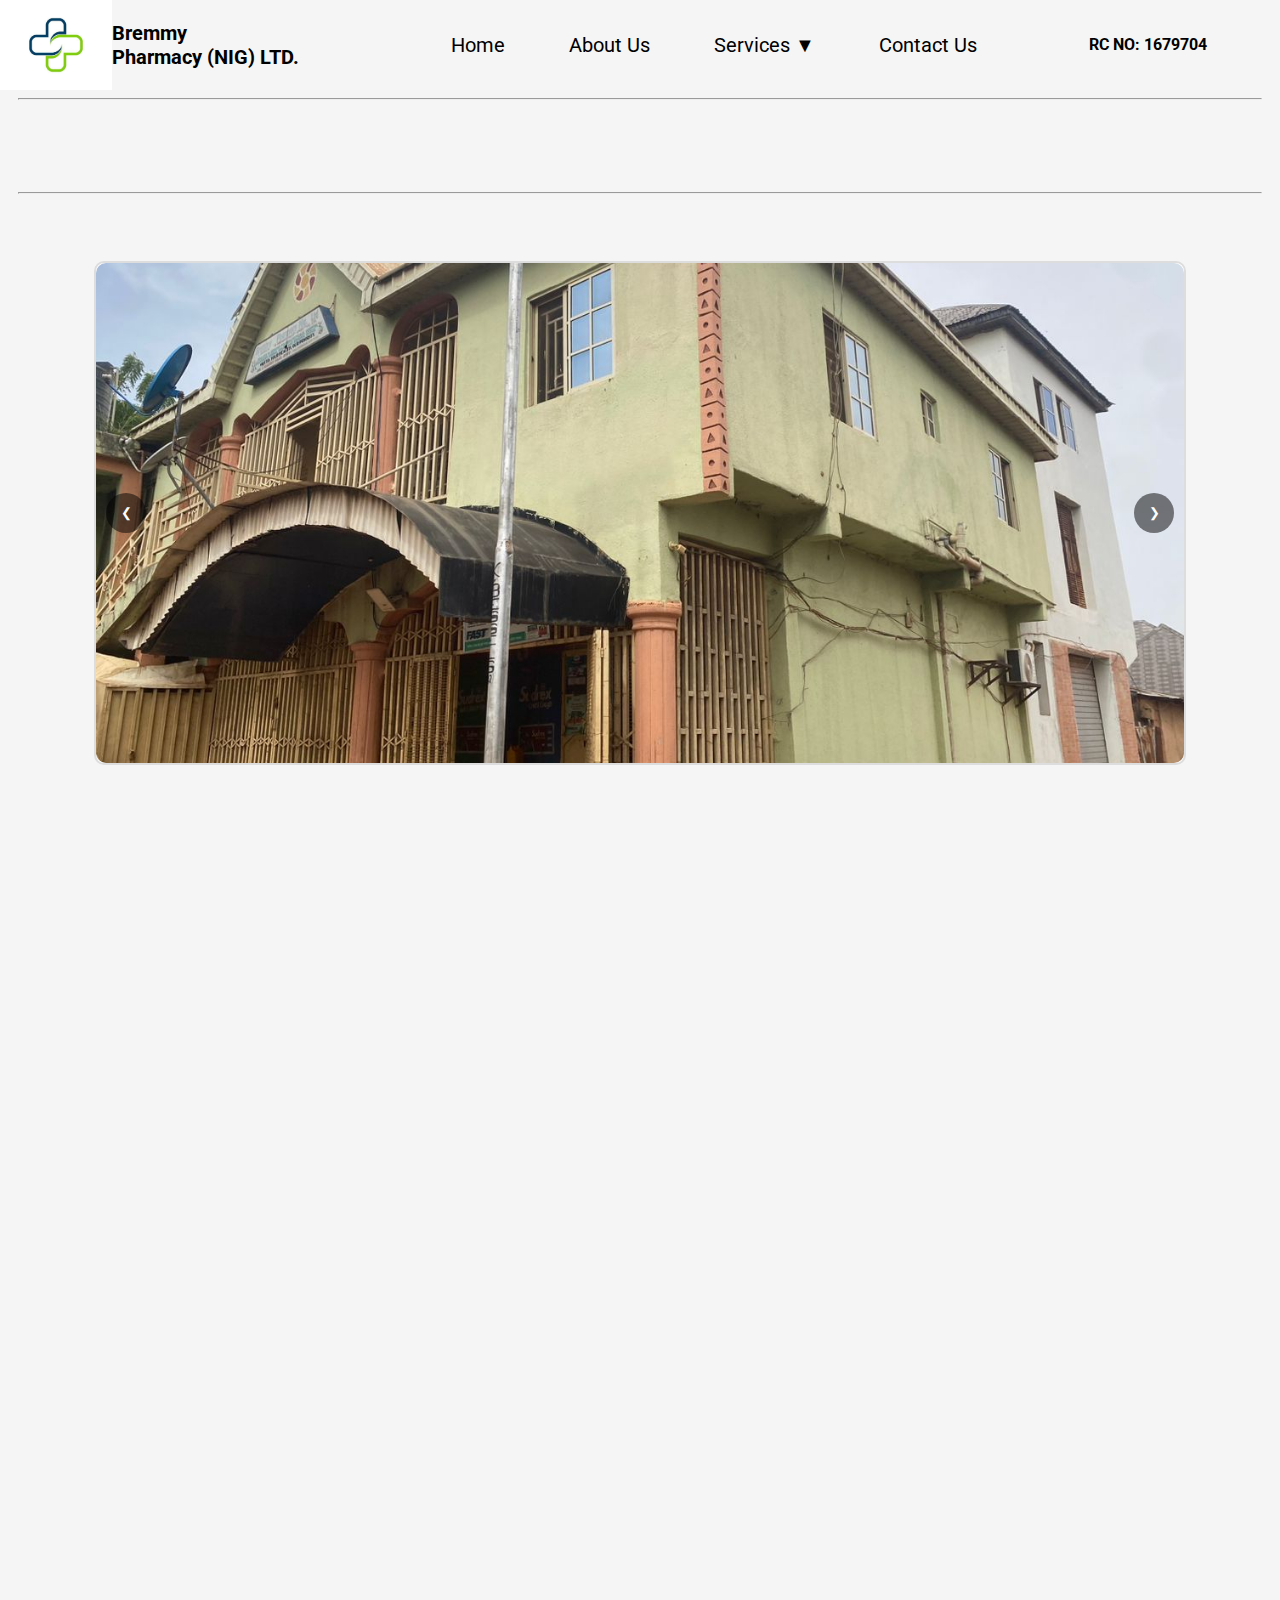
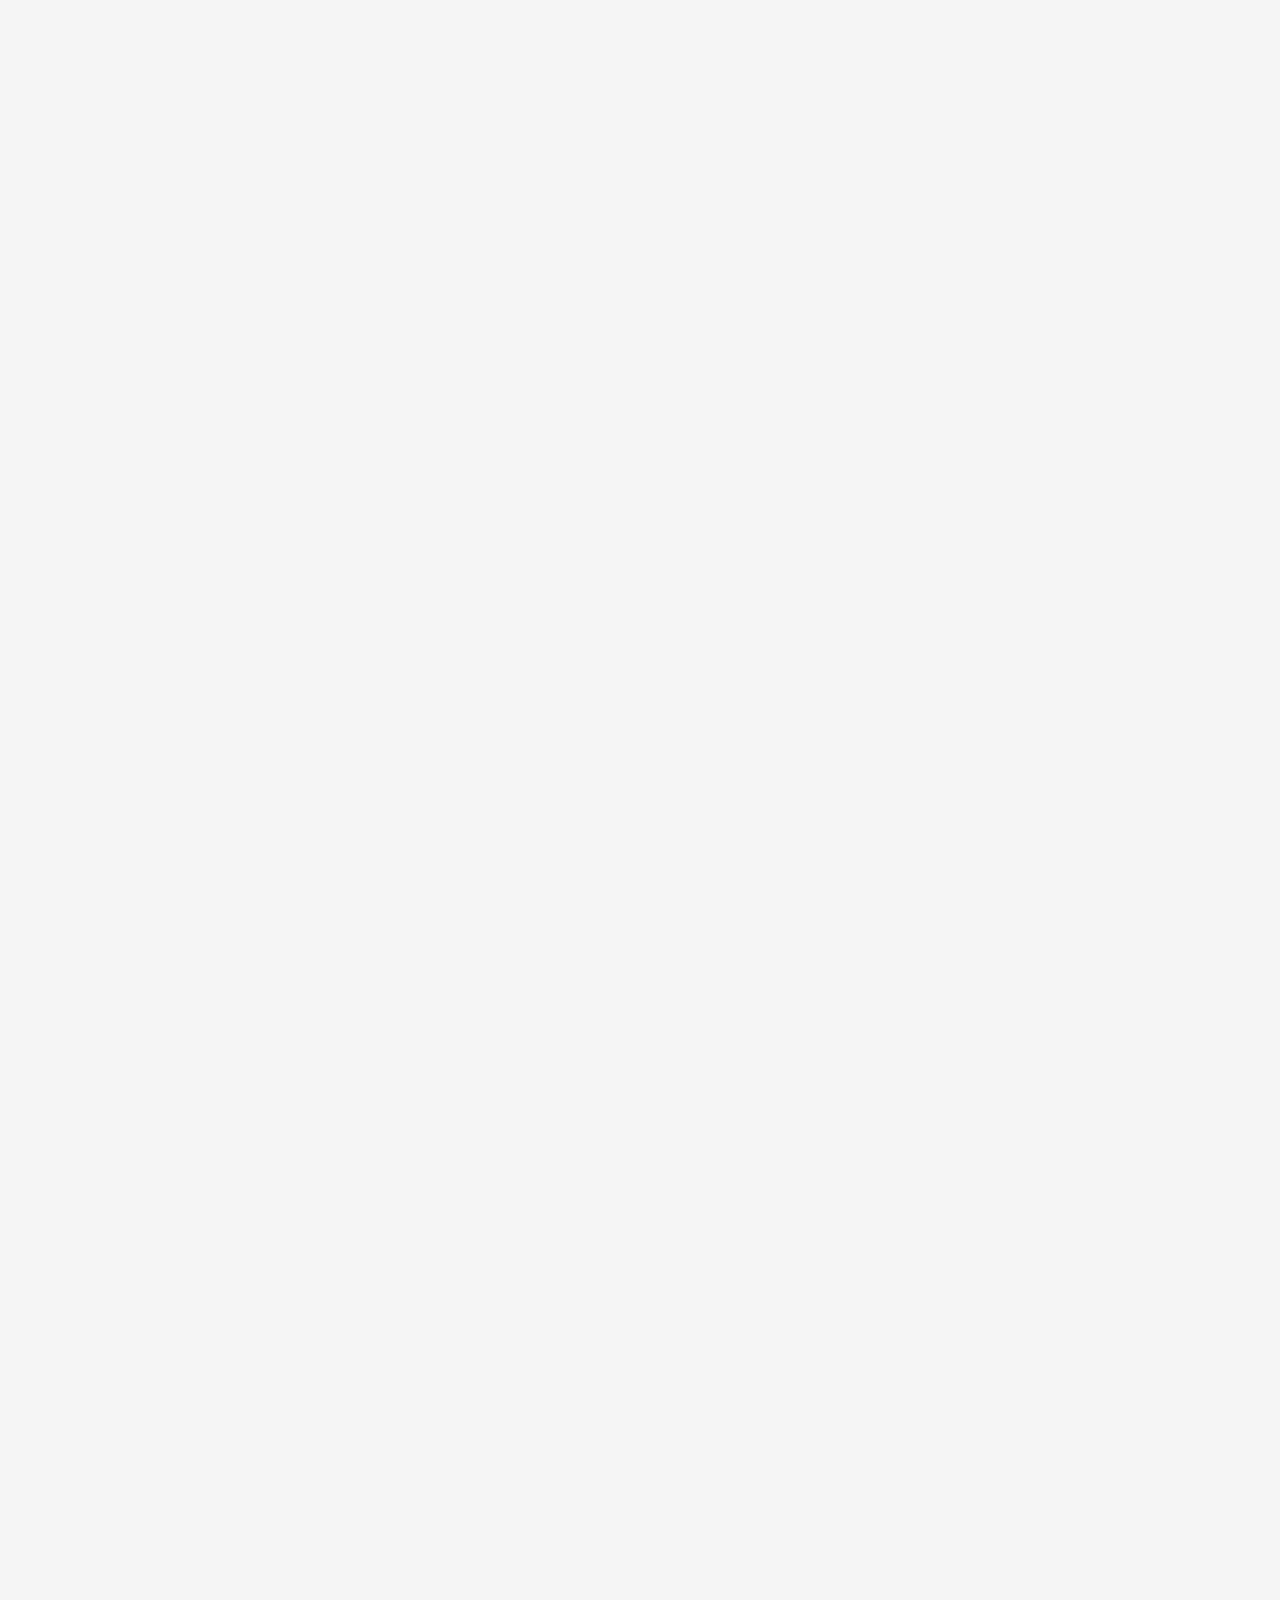
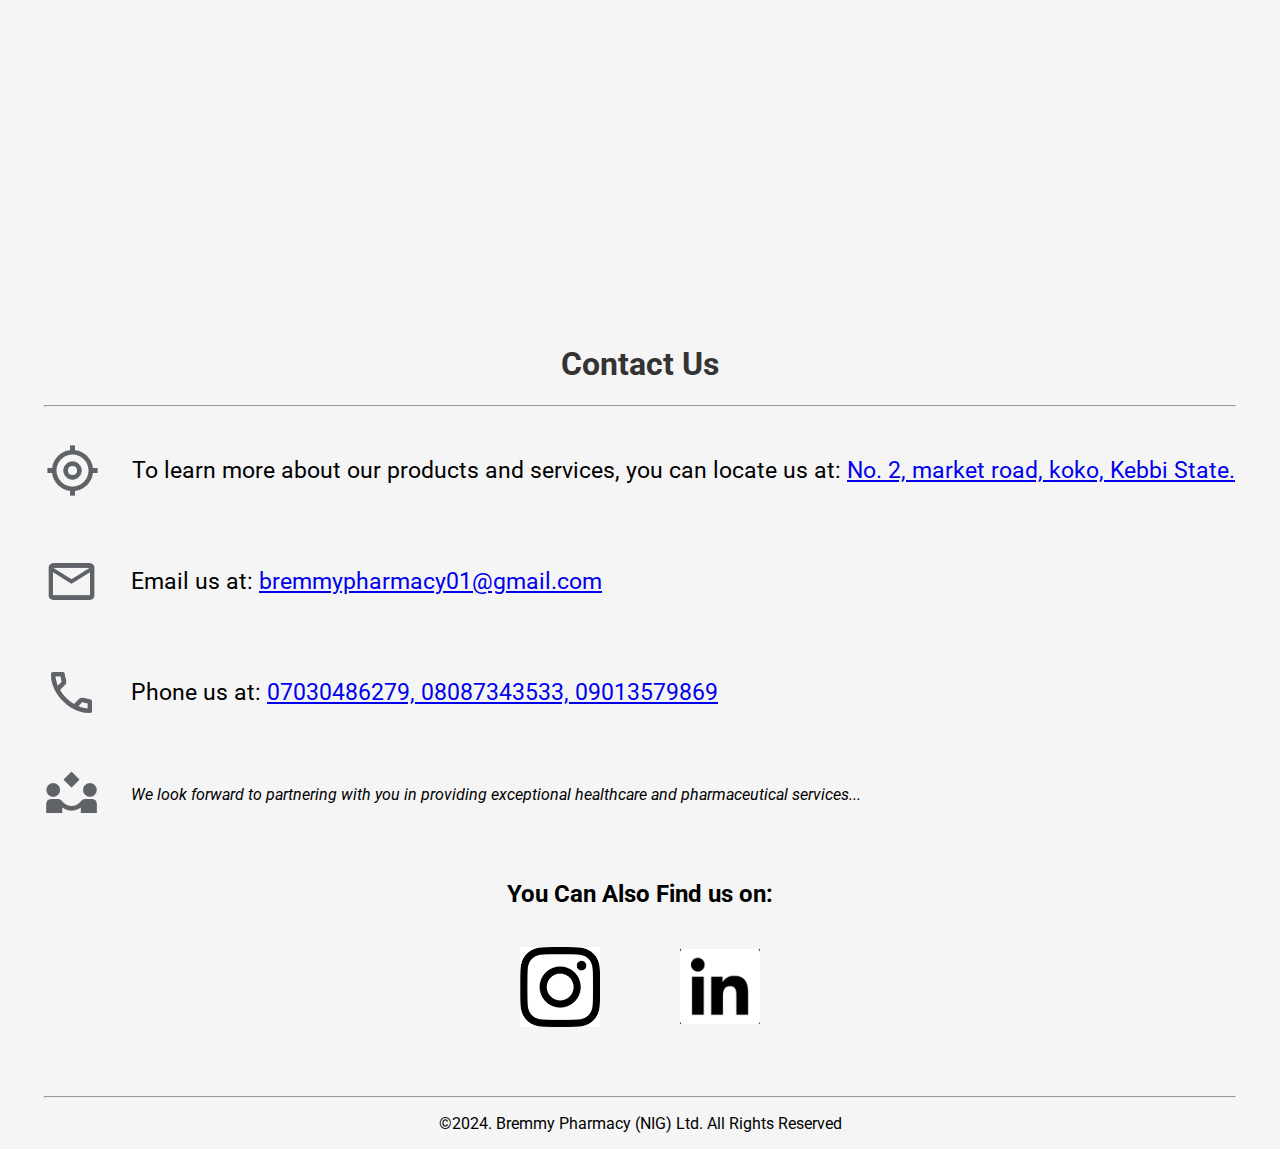
<file: index.html>
<!DOCTYPE html>
<html lang="en">
  <head>
    <meta charset="UTF-8" />
    <meta name="viewport" content="width=device-width, initial-scale=1.0" />
    <meta name="google-site-verification" content="ZgrbOrTigtKLu0rVyDH0lu6obm8LM-42XM0GC50YVhA"/> <!--for silas-->
    <meta name="google-site-verification" content="LzFm-xkSVdI-TWhE4A_7mfgwJChhOdXibQdvs6P57MA" /> <!--for me -->
    <meta name="description" content="Bremmy Pharmacy provides high-quality pharmaceutical services and products. Contact us at bremmypharmacy01@gmail.com">
    <meta name="keywords" content="Bremmy Pharmacy, pharmacy, pharmaceutical services, medicine, healthcare">
    <meta name="author" content="Your Name">
    <title>Bremmy Pharmacy</title>
    <link rel="stylesheet" href="style.css" />

    <!-- favicon link  -->
    <link rel="icon" type="image/png" href="/images/logo.jpg">
  </head>
  <body>

    <!-- full nav section -->
    <div id="nav">

      <!-- logo and company name -->
      <div id="navLogo">
        <img src="images/logo.jpg" alt="company logo" id="logo">
        <span id="logoName">Bremmy <br> Pharmacy (NIG) LTD. </span>
      </div>

      <!-- navigation links -->
      <div id="navLinks">
        <ul id="navLinks-ul">
          <li><a href="#">Home</a></li>
          <li><a href="#about-us">About Us</a></li>

          <div id="services-dropdown">
            <li><span id="drop-down-toggle">Services &#x25BC; </span></li>
            <div id="drop-down">
             <a href="#range-products">&nbsp;&nbsp;Range of products</a> <hr>
             <a href="#innovative-distribution-logistics">&nbsp;&nbsp;Distribution Logistics</a> <hr>
             <a href="#cost-effective-solutions">&nbsp;&nbsp;Cost-Effective Solutions</a><hr>
             <a href="#pharmaceutical-wholesale-retail">&nbsp;&nbsp;Pharmaceutical wholesale &nbsp;&nbsp;& retail</a> <hr>
             <a href="#medical-procurement">&nbsp;&nbsp;Medical Procurement</a>
            </div>
          </div>

          <li><a href="#contact-us">Contact Us</a></li>
        </ul>
      </div>

      <!-- registration number -->
      <div>
        <span id="regNum">RC NO: 1679704</span>
      </div>

      <!-- hamburger  -->
      <img src="images/menu_24dp_FILL0_wght400_GRAD0_opsz24.png" alt="" id="hamburger">

    </div> <hr style="width: 97%;">

    <!-- marquee -->
    <div class="marquee blur-class">
      <p>YOUR HEALTH IS OUR PRIORITY...</p>
    </div> <hr style="width: 97%;"> <br>

    <!--Home section slider-->
    <div class="slider blur-class1">
        <div class="slide"><img src="images/store location.jpg" alt="Image 1"></div>
        <div class="slide"><img src="images/drugs001.jpg" alt="Image 2"></div>
        <!-- you can add more images here  -->
        <button class="prev" onclick="moveSlide(-1)">&#10094;</button>
        <button class="next" onclick="moveSlide(1)">&#10095;</button>
    </div> <br>

    <!-- about us section -->
    <div id="about-us" class="content-section">
      <a href="#" class="header-link-tonav"><h1 class="aboutusHeader textAlign" id="aboutus-fontsize">ABOUT BREMMY PHARMACY</h1></a>
       <div class="accordion">
            <div class="accordion-item">
                <button class="accordion-header" data-tab="our-story">
                    <span class="button-content">Our Story</span> <span class="arrow" >&#x25BC;</span>
                </button>
                <div id="our-story" class="accordion-content">
                    <p>
                      Bremmy Pharmacy (Nig) Ltd, a division of Bremmy Multi Links, is a leading pharmaceutical company dedicated to providing high-quality drugs, medicines, and medical products to healthcare providers and pharmacies across Nigeria. With a commitment to excellence and a focus on customer satisfaction, we strive to be the preferred choice for all pharmaceutical needs. Bremmy pharmacy was incorporated on the 29th of June 2020 and it was founded by <b>Mr. Brendan Emeka Ani</b>, and has been under his leadership. <br> <br>
                      Over the years, the company has succeeded in going into partnership with very important stake holders in the country's pharmaceutical industries such as (Fidson, Shalina healthcare, Dana pharmaceuticals, Jawa pharmaceuticals, Taylek, Orange drugs, Emzor Pharmaceutical Industries Ltd. and the likes..) we are currently in negotiations with many other companies inorder to enhance our services and as a company we have a set of core values that will help us achieve this goal, which involve puntuality, perfomance, integrity, passion for innovation and entrepreneurship.
                    </p>
                </div>
            </div>
            <div class="accordion-item">
                <button class="accordion-header" data-tab="our-mission">
                    <span class="button-content">Our Mission</span> <span class="arrow">&#x25BC;</span>
                </button>
                <div id="our-mission" class="accordion-content">
                    <p>
                      At Bremmy Pharmacy, our mission is to provide top-quality drugs at standard rates to both wholesale and retail customers. We are committed to ensuring access to essential medications while maintaining the highest standards of quality and safety.
                      Bremmy Pharmacy is guided by it's mission "Providing accessible and affordable essential medicines to its immediate community and the country at large" it specialized in supply of all genuine Pharmaceutical, animal, laboratory and medical devices.
                    </p>
                </div>
            </div>
            <div class="accordion-item">
                <button class="accordion-header" data-tab="our-vision">
                    <span class="button-content">Our Vision</span> <span class="arrow">&#x25BC;</span>
                </button>
                <div id="our-vision" class="accordion-content">
                    <p>
                      Our vision is to be a key player in the healthcare landscape, ensuring the widespread availability of quality drugs and empowering communities with access to affordable medications. We aim to foster better health outcomes for all by providing reliable and efficient pharmaceutical services.
                    </p>
                </div>
            </div>
            <div class="accordion-item">
                <button class="accordion-header" data-tab="compliance-ethics">
                    <span class="button-content">Compliance and Ethics</span> <span class="arrow">&#x25BC;</span>
                </button>
                <div id="compliance-ethics" class="accordion-content">
                    <p>
                      We are committed to compliance with all industry laws and regulations. Our strict code of ethics and robust systems ensure the purchase and distribution of authentic medical products, prioritizing the safety and well-being of our clients and their patients.
                    </p>
                </div>
            </div>
        </div>
    </div> <br><br> <br><br>

    <!-- services section -->
    <div id="services" class="content-section"> 
      <a href="#" class="header-link-tonav"><h1 class="textAlign">SERVICES OFFERED</h1></a><hr style="width: 97%;"> <br>

      <div id="range-products" class="content-section">
        
        <div class="first-service">
          <h2>Comprehensive range of products </h2>
          <span class="first-service-text">
            Bremmy Pharmacy offers a wide range of genuine pharmaceutical products, animal drugs, hospital equipment, and general goods. Our comprehensive selection caters to the diverse needs of healthcare providers and pharmacies, ensuring they have access to the best quality medical products to serve their patients effectively.
          </span>
        </div>

        <div class="first-service-image">
          <a href="#"><img src="images/drugs001.jpg" alt="" id="first-service-image"></a>
        </div>

      </div> <br><br>
      
      <div id="innovative-distribution-logistics" class="content-section">
        <div class="second-service-image">
          <a href="#"><img src="images/secondserviceimage.png" alt="img-blehh" id="second-service-image"></a>
        </div>

        <div class="second-service">
          <h2>Innovative Distribution Logistics</h2>
          <span class="bolder">
            To ensure the safety and quality of our products, we have developed sophisticated distribution logistics. Our innovative approach allows us to maintain the integrity of the products throughout the distribution line and prevent the influx of counterfeit drugs.
          </span>
        </div>

      </div> <br><br>
      
      <div id="cost-effective-solutions" class="content-section">
       <div class="third-service">
         <h2>Cost-Effective Solutions</h2>
          <span class="bolder">
            By maintaining low costs and high inventory, we empower our clients and customers with more buying power. We understand the importance of providing high-quality products at the best possible price, ensuring that healthcare providers and pharmacies can offer affordable care to their patients.
          </span>
       </div>

       <div class="third-service-image">
       <a href="#"> <img src="images/checkmark.png" alt="" id="third-service-image"></a>
       </div>

      </div> <br><br> <br> <br> <br>

      <div id="pharmaceutical-wholesale-retail" class="content-section">
        <h2 class="textAlign">Pharmaceutical wholesale & retail</h2>  
        <span class="bolder">
          As a <b>pharmaceutical wholesaler</b>, we handle all the wholesale heavy lifting, allowing our clients to focus on their core business. We purchase drugs and medicines in large quantities directly from manufacturers and resell them in reduced quantities to retailers, such as hospital and community pharmacies. <br> <br>

          As a <b>pharmaceutical retailer</b>, our commitment to quality, safety, and customer satisfaction has earned us a reputation as a trusted brand in the pharmaceutical services industry. We are proud to serve as intermediaries between pharmaceutical manufacturers and healthcare providers, ensuring that patients have access to the medications they need.
        </span>
      </div> <br><br> <br> 

      <div id="medical-procurement" class="content-section">
        <h2 class="textAlign">Medical Procurement</h2>
        <span class="bolder">
          Medical procurement involves all aspects, from defining business needs and identifying suppliers to overseeing the delivery of goods and adjusting payment terms. We diligently search for reasonably priced products that offer excellent value. Our specialized and efficient procurement processes ensure the acquisition of high-quality, cost-effective items. Our goal is to ensure the timely availability of the right medications in optimal quantities and impeccable quality, procured through ethical and legal means from reputable sources. Our strengths lie in dependable payments, effective financial management, and continuous monitoring of supplier performance. We enforce stringent quality control through annual audits and regular reports, alongside frequent quality assurance checks and performance evaluations to consistently meet client and partner expectations.
        </span>
      </div>
    </div> <br><br> <br> 

    <!-- contact us section -->
    <div id="contact-us">
      <a href="#" class="header-link-tonav"><h1 class="textAlign">Contact Us</h1></a><hr style="width: 93%;"> <br>
      <!-- location -->
       <div class="location ">
         <img src="images/my_location_24dp_FILL0_wght400_GRAD0_opsz24.png" alt="location" class="icon-image" id="padding-left"> &nbsp;&nbsp;&nbsp;&nbsp;&nbsp;&nbsp;&nbsp;&nbsp;
          <p class="contactus-font" id="small-font-size">
            To learn more about our products and services, you can locate us at: <a href="https://www.google.com/maps/place/Koko+871105,+Kebbi,+Nigeria/@11.4311898,4.4439028,13z/data=!3m1!4b1!4m10!1m2!2m1!1sNo.+2,+market+road,+koko,+Kebbi+State.!3m6!1s0x11ca516d576c3cbf:0x657b0b273a9775d2!8m2!3d11.4276604!4d4.5160396!15sCiZOby4gMiwgbWFya2V0IHJvYWQsIGtva28sIEtlYmJpIFN0YXRlLpIBCGxvY2FsaXR54AEA!16s%2Fg%2F1tdlq5xy?entry=ttu" class="location-link" target="_blank"> No. 2, market road, koko, Kebbi State.</a>
          </p>
       </div> <br><br>

       <!-- email  -->
       <div class="email-phone">
          <span class="spacing">&nbsp;&nbsp;&nbsp;&nbsp;&nbsp;&nbsp;&nbsp;&nbsp;&nbsp;&nbsp;&nbsp;</span><img src="images/mail_24dp_FILL0_wght400_GRAD0_opsz24.png" alt="email" class="icon-image">&nbsp;&nbsp;&nbsp;&nbsp;&nbsp;&nbsp;&nbsp;&nbsp;
          <p class="email contactus-font" id="small-font-size">
            Email us at: <a href="#contact-us" class="location-link">
              bremmypharmacy<span class="break-on-small-screen">01</span>@gmail.com
            </a>
          </p>
       </div> <br><br>

       <!-- phone numbers -->
       <div class="email-phone">
          <span class="spacing">&nbsp;&nbsp;&nbsp;&nbsp;&nbsp;&nbsp;&nbsp;&nbsp;&nbsp;&nbsp;&nbsp;</span><img src="images/call_24dp_FILL0_wght400_GRAD0_opsz24.png" alt="phone" class="icon-image">&nbsp;&nbsp;&nbsp;&nbsp;&nbsp;&nbsp;&nbsp;&nbsp;
          <p class="email contactus-font" id="small-font-size">
            Phone us at: <a href="#contact-us" class="location-link">07030486279, 08087343533, 09013579869</a>
          </p>
       </div> <br><br>

       <!-- partnership -->
       <div class="email-phone">
          <span class="spacing">&nbsp;&nbsp;&nbsp;&nbsp;&nbsp;&nbsp;&nbsp;&nbsp;&nbsp;&nbsp;&nbsp;</span><img src="images/partner_exchange_24dp_FILL0_wght400_GRAD0_opsz24.png" alt="phone" class="icon-image">&nbsp;&nbsp;&nbsp;&nbsp;&nbsp;&nbsp;&nbsp;&nbsp;
          <i id="we-look-forward">We look forward to partnering with you in providing exceptional healthcare and pharmaceutical services...</i>
       </div> <br><br>
       
       <!-- social media  -->
       <h2 id="you-can-findus">You Can Also Find us on:</h2> <br>
       <div class="social-media-links">
        <a href="https://www.instagram.com/bremmy_pharmacy_?igsh=MWdudnJwY2szOXBxNQ==" target="_blank"><img src="images/instagram.png" alt="instagram" class="social-media-image"></a> 
       
       <a href="linkedin.com/company/bremmy-pharmacy-nig-ltd" target="_blank"><img src="images/linkedin.png" alt="linkedin" class="social-media-image"></a>
       </div> 
       <br><br><br>
    </div> <hr style="width: 93%;">

    <!-- copyright -->
    <div><p class="textAlign" id="copyright-font">©2024. Bremmy Pharmacy (NIG) Ltd. All Rights Reserved</p></div>

    <button id="back-to-top" title="Go to top">&#x25B2;</button>

    <script src="script.js"></script>
  </body>
</html>
</file>
<file: style.css>
@import url('https://fonts.googleapis.com/css2?family=Roboto:wght@400;500;700&display=swap');

body {
    font-family: 'Roboto', sans-serif;
    margin: 0;
    padding: 0;
    background-color: #f5f5f5;
}

#logo {
    width: 7rem;
}

#nav {
    display: flex;
    align-items: center;
    gap: 7rem;
}

#navLogo {
    display: flex;
    align-items: center;
}

#logoName {
    font-size: 20px;
    font-weight: bolder;
}

#navLinks-ul {
    display: flex;
    list-style-type: none;
    gap: 4rem;
    font-size: 20px;
}

#navLinks-ul a {
    text-decoration: none;
    color: black;
}

#navLinks-ul a:hover {
    color: greenyellow;
}

#services-dropdown {
    position: relative;
}

#drop-down {
    background-color: #f5f5f5;
    position: absolute;
    border: 1px solid;
    border-radius: 2px;
    padding: 15px 0;
    width: 200%;
    font-size: 16px;
    display: none;
    top: 40px;
    z-index: 1;
}

#drop-down-toggle:hover {
    cursor: pointer;
    color: greenyellow;
}

#regNum {
    font-weight: bolder;
}

#regNum:hover {
    color: greenyellow;
}

/* marquee styling  */

.marquee {
    width: 100%;
    overflow: hidden;
    white-space: nowrap;
    box-sizing: border-box;
}

.marquee p {
    display: inline-block;
    padding-left: 100%;
    animation: marquee 10s linear infinite;
    font-family: 'Roboto', sans-serif;
    font-size: 24px;
    font-weight: 700;
    color: #333;
}

/* Slider */
.slider {
    position: relative;
    width: 85%;
    height: 500px;
    margin: 40px auto;
    overflow: hidden;
    border: 2px solid #ddd;
    border-radius: 10px;
    background-color: #fff;
}

.slide {
    position: absolute;
    width: 100%;
    height: 100%;
    opacity: 0;
    transition: opacity 0.5s ease-in-out;
}

.slide img {
    width: 100%;
    height: 100%;
    object-fit: cover;
    border-radius: 10px;
}

button.prev,
button.next {
    position: absolute;
    top: 50%;
    transform: translateY(-50%);
    background-color: rgba(0, 0, 0, 0.5);
    color: white;
    border: none;
    padding: 10px;
    cursor: pointer;
    z-index: 10;
    border-radius: 50%;
    width: 40px;
    height: 40px;
    display: flex;
    justify-content: center;
    align-items: center;
}

button.prev {
    left: 10px;
}

button.next {
    right: 10px;
}

button.prev:hover,
button.next:hover {
    background-color: rgba(0, 0, 0, 0.8);
}

.slide.active {
    opacity: 1;
}

/* Keyframes for the marquee animation */
@keyframes marquee {
    0% {
        transform: translate(0, 0);
    }

    100% {
        transform: translate(-100%, 0);
    }
}

.textAlign {
    text-align: center;
}

.textAlign:hover {
    color: greenyellow;
    cursor: pointer;
}

.header-link-tonav {
    text-decoration: none;
    color: #333;
}

.accordion {
    width: 95%;
    margin: 0 auto;
}

.accordion-item {
    margin-bottom: 10px;
}

.accordion-header {
    width: 100%;
    text-align: left;
    background-color: #f8f8ff;
    font-weight: bolder;
    border: none;
    padding: 15px;
    cursor: pointer;
    border-radius: 5px;
    display: flex;
    justify-content: space-between;
    align-items: center;
    font-size: 16px;
}

.button-content {
    font-size: 25px;
}

.button-content:hover {
    color: greenyellow;
}

.accordion-header .arrow {
    transition: transform 0.2s;
}

.accordion-header.active .arrow {
    transform: rotate(180deg);
}

.accordion-content {
    display: none;
    padding: 20px;
    background-color: #f9f9f9;
}

.accordion-content p {
    margin: 0;
    line-height: 1.6;
    font-size: 25px;
}

#range-products {
    display: flex;
    gap: 8rem;
    margin: 0 30px;
}

.first-service {
    display: flex;
    flex-direction: column;
    gap: 1rem;
}

.first-service-text {
    font-size: 25px;
    text-align: justify;
}

#first-service-image {
    width: 500px;
    height: 450px;
    border-radius: 20px;
}

#innovative-distribution-logistics {
    display: flex;
    align-items: center;
    gap: 5rem;
    text-align: justify;
    margin: 0 30px;
}

#second-service-image {
    width: 500px;
}

#cost-effective-solutions {
    display: flex;
    align-items: center;
    gap: 10rem;
    text-align: justify;
    margin: 0 30px;
}

#third-service-image {
    width: 400px;
}

#pharmaceutical-wholesale-retail {
    margin: 0 30px;
    text-align: center;
}

.bolder {
    font-size: 22px;
}

#medical-procurement {
    margin: 0 30px;
    text-align: center;
}

/* Styles for the back to top button */
#back-to-top {
    display: none;
    position: fixed;
    bottom: 20px;
    right: 30px;
    z-index: 99;
    font-size: 18px;
    border: none;
    outline: none;
    background-color: white;
    color: black;
    cursor: pointer;
    padding: 15px;
    border-radius: 10px;
}

#back-to-top:hover {
    background-color: greenyellow;
    color: #f8f8ff;
}

.location {
    display: flex;
    align-items: center;
    justify-content: center;
}

.contactus-font {
    font-size: 23px;
}

.icon-image {
    width: 55px;
}

.email-phone {
    display: flex;
    align-items: center;
}

#you-can-findus {
    text-align: center;
}

.social-media-image {
    width: 80px;
}

.social-media-links {
    display: flex;
    align-items: center;
    justify-content: center;
    gap: 5rem;
}

/* Styles for smooth loading effect */
.content-section {
    opacity: 0;
    transform: translateY(100px);
    /* Start from 100px below */
    transition: opacity 1.5s ease, transform 1.5s ease;
}

.content-section.visible {
    opacity: 1;
    transform: translateY(0);
}

/* Additional styles for accordion and services content */
.accordion {
    margin-top: 20px;
}

.service-item {
    margin-top: 20px;
}

#hamburger{
    width: 50px;
    display: none;
}

/* CSS for blur effect */
.blur {
    filter: blur(5px);
    /* Adjust the blur intensity as needed */
    pointer-events: none;
    /* Prevent interaction with blurred content */
}



/* Media Queries for Responsive Design */
@media (max-width: 1024px) {
    #nav {
        gap: 3rem;
    }

    #navLinks-ul {
        gap: 2rem;
        font-size: 18px;
    }

    #range-products,
    #innovative-distribution-logistics,
    #cost-effective-solutions {
        flex-direction: column;
        align-items: center;
        gap: 2rem;
    }

    #first-service-image,
    #second-service-image,
    #third-service-image {
        width: 90%;
        height: auto;
    }

    .first-service-text,
    .bolder,
    .accordion-content p {
        font-size: 20px;
    }
   
}

@media (max-width: 768px) {
    #logo {
        width: 5rem;
    }

    #logoName {
        font-size: 18px;
    }

    #navLinks-ul {
        flex-direction: column;
        gap: 1rem;
    }

    .marquee p {
        font-size: 20px;
    }

    .slider {
        width: 100%;
        height: 300px;
    }

    #first-service-image,
    #second-service-image,
    #third-service-image {
        width: 100%;
    }

    .accordion-header {
        font-size: 14px;
        padding: 10px;
    }

    .button-content {
        font-size: 18px;
    }

    .accordion-content p {
        font-size: 18px;
    }

    .first-service-text,
    .bolder {
        font-size: 18px;
    }
    #navLinks {
        display: none;
        position: absolute;
        left: 10rem;
        top: 5rem;
        border: 1px solid black;
        border-radius: 2px;
        padding: 20px 50px;
        z-index: 1;
        background-color: #f5f5f5;
    }
    #navLinks-ul {
        font-size: 16px;
        font-weight: bolder;
        display: flex;
        justify-content: center;
        gap: 1rem;
         margin-right: 30px;
    }
    #nav {
        gap: 2.5rem;
    }
    #hamburger{
        display: block;
    }
    #navLogo{
        margin-right: 30px;
    }
}

@media (min-width: 535px) and (max-width: 600px) {
    #navLogo{
        margin-right: 50px;
    }
    #nav {
        gap: 2rem;
    }
}

@media (min-width: 600px) and (max-width: 650px) {
    #navLogo{
        margin-right: 100px;
    }
}
@media (min-width: 651px) and (max-width: 660px) {
    #navLogo{
        margin-right: 150px;
    }
}
@media (min-width: 661px) and (max-width: 700px) {
    #navLogo{
        margin-right: 150px;
    }
}
@media (min-width: 700px) and (max-width: 750px) {
    #navLogo{
        margin-right: 200px;
    }
}
@media (min-width: 751px) and (max-width: 768px) {
    #navLogo{
        margin-right: 220px;
    }
}


@media (max-width: 480px) {
    #nav {
        flex-direction: column;
        align-items: flex-start;
        gap: 1rem;
    }

    #logo {
        width: 4rem;
    }

    #logoName {
        font-size: 16px;
    }

    #navLinks-ul {
        font-size: 16px;
    }

    .marquee p {
        font-size: 16px;
    }

    .slider {
        height: 200px;
    }

    #first-service-image,
    #second-service-image,
    #third-service-image {
        width: 100%;
    }

    .accordion-header {
        font-size: 12px;
        padding: 8px;
    }

    .button-content {
        font-size: 16px;
    }

    .accordion-content p {
        font-size: 16px;
    }

    .first-service-text,
    .bolder {
        font-size: 16px;
    }

    /* my own styling...  */
    #small-font-size{
    font-size: 18px;
   }
   #padding-left{
    padding-left: 40px;
   }
  .break-on-small-screen::before {
    content: '';
    display: block;
  }
  .social-media-image{
    width: 55px;
  }
  #copyright-font{
    font-size: 12px;
  }
  #aboutus-fontsize{
    font-size: 20px;
  }
  #navLinks {
    display: none;
    position: absolute;
    left: 7rem;
    top: 5rem;
    border: 1px solid black;
    border-radius: 2px;
    padding: 20px 50px;
    z-index: 1;
    background-color: #f5f5f5;
  }
  #navLinks-ul {
    font-size: 16px;
    font-weight: bolder;
    display: flex;
    justify-content: center;
    gap: 1rem;
    margin-right: 30px;
  }
  #regNum{
    margin-left: 10px;
    margin-right: 10px;
    font-size: 12px;
  }
  #hamburger{
    display: block;
    width: 45px;
  }
  #nav{
    display: flex;
    flex-direction: row;
    align-items: center;
    gap: 2rem;
  }
}

@media (max-width: 360px) {
    #logo {
        width: 3rem;
    }

    #logoName {
        font-size: 14px;
    }

    #navLinks-ul {
        font-size: 14px;
    }

    .marquee p {
        font-size: 14px;
    }

    .slider {
        height: 150px;
    }

    #first-service-image,
    #second-service-image,
    #third-service-image {
        width: 100%;
    }

    .accordion-header {
        font-size: 10px;
        padding: 6px;
    }

    .button-content {
        font-size: 14px;
    }

    .accordion-content p {
        font-size: 14px;
    }

    .first-service-text,
    .bolder {
        font-size: 14px;
    }

    /* my own styling...  */
   #small-font-size{
    font-size: 18px;
   }
   #padding-left{
    padding-left: 40px;
   }
  .break-on-small-screen::before {
      content: '';
      display: block;
  }
  .social-media-image{
    width: 55px;
  }
  #copyright-font{
    font-size: 12px;
  }
  #aboutus-fontsize{
    font-size: 20px;
  }

  #nav {
   display: flex;
   flex-direction: row;
   gap: 1rem;
   position: relative;
  }

  #navLinks{
    display: none;
    position: absolute;
    left: 3.5rem;
    top: 5rem;
    border: 1px solid black;
    border-radius: 2px;
    padding: 20px 50px;
    z-index: 1;
    background-color: #f5f5f5;
  }
  #navLinks-ul{
    font-size: 16px;
    font-weight: bolder;
    display: flex;
    justify-content: center;
    gap: 1rem;
    margin-right: 30px;
  }
   #regNum {
    font-size: 12px;
   }
}
@media (max-width: 250px) {
    #logoName{
        font-size: 10px;
    }
    #regNum{
        font-size: 10px;
    }
    #navLogo{
        margin-right: 0;
    }
    .break-on-small-screen::before {
        content: '';
        display: block;
    }
    #navLinks {
        left: 2rem;
        border: 1px solid black;
        border-radius: 2px;
        padding: 5px 20px;
    }
    #padding-left {
        padding-left: 0;
    }
    .spacing {
        display: none;
        /* This will remove the spacing */
    }
    #we-look-forward{
        font-size: 12px;
    }
    #you-can-findus{
        font-size: 19px;
    }
}
</file>
